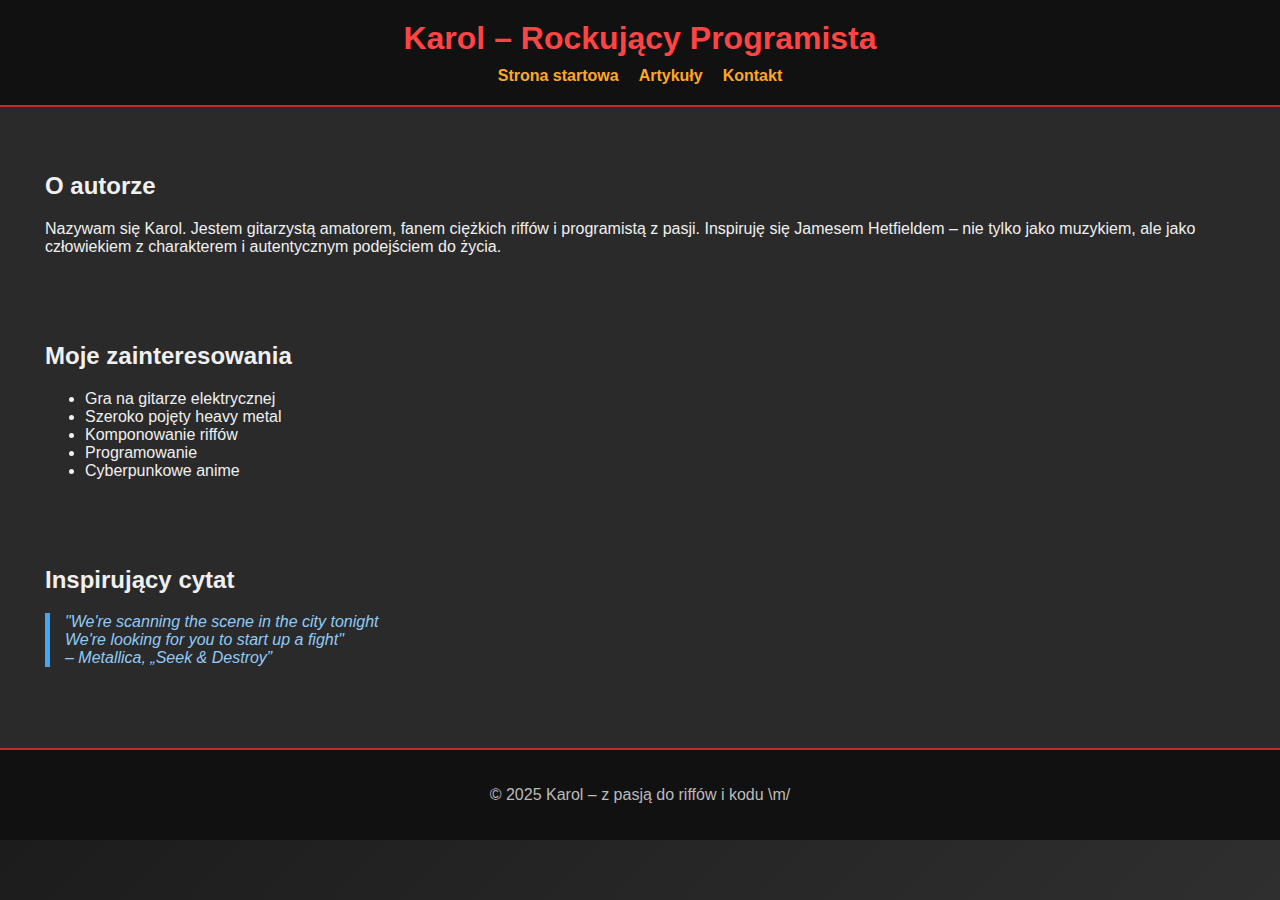
<file: index.html>
<!DOCTYPE html>
<html lang="pl">
<head>
    <meta charset="UTF-8">
    <title>O mnie – Karol</title>
    <link rel="stylesheet" href="style.css">
</head>
<body>
<header>
    <h1>Karol – Rockujący Programista</h1>
    <nav>
        <ul>
            <li><a href="index.html">Strona startowa</a></li>
            <li><a href="artykuly.html">Artykuły</a></li>
            <li><a href="kontakt.html">Kontakt</a></li>
        </ul>
    </nav>
</header>
<main>
    <section>
        <h2>O autorze</h2>
        <p>
            Nazywam się Karol. Jestem gitarzystą amatorem, fanem ciężkich riffów i programistą z pasji.
            Inspiruję się Jamesem Hetfieldem – nie tylko jako muzykiem, ale jako człowiekiem z charakterem i autentycznym podejściem do życia.
        </p>
    </section>
    <section>
        <h2>Moje zainteresowania</h2>
        <ul>
            <li>Gra na gitarze elektrycznej</li>
            <li>Szeroko pojęty heavy metal</li>
            <li>Komponowanie riffów</li>
            <li>Programowanie</li>
            <li>Cyberpunkowe anime</li>
        </ul>
    </section>
    <section>
        <h2>Inspirujący cytat</h2>
        <blockquote cite="https://genius.com/Metallica-seek-and-destroy-lyrics">
            "We're scanning the scene in the city tonight<br>
            We're looking for you to start up a fight"<br>
            – Metallica, „Seek & Destroy”
        </blockquote>
    </section>
    <button id="scrollToTop" onclick="scrollToTop()">Przewiń do góry</button>
</main>
<footer>
    <p>&copy; 2025 Karol – z pasją do riffów i kodu \m/</p>
</footer>
<script>
    // Funkcja do przewinięcia na górę strony
    function scrollToTop() {
        window.scrollTo({
            top: 0,
            behavior: 'smooth'
        });
    }

    // Pokazywanie/ukrywanie przycisku przewijania w zależności od pozycji na stronie
    window.onscroll = function() {
        const button = document.getElementById('scrollToTop');
        if (document.body.scrollTop > 300 || document.documentElement.scrollTop > 300) {
            button.style.display = 'block';
        } else {
            button.style.display = 'none';
        }
    };
</script>
</body>
</html>
</file>
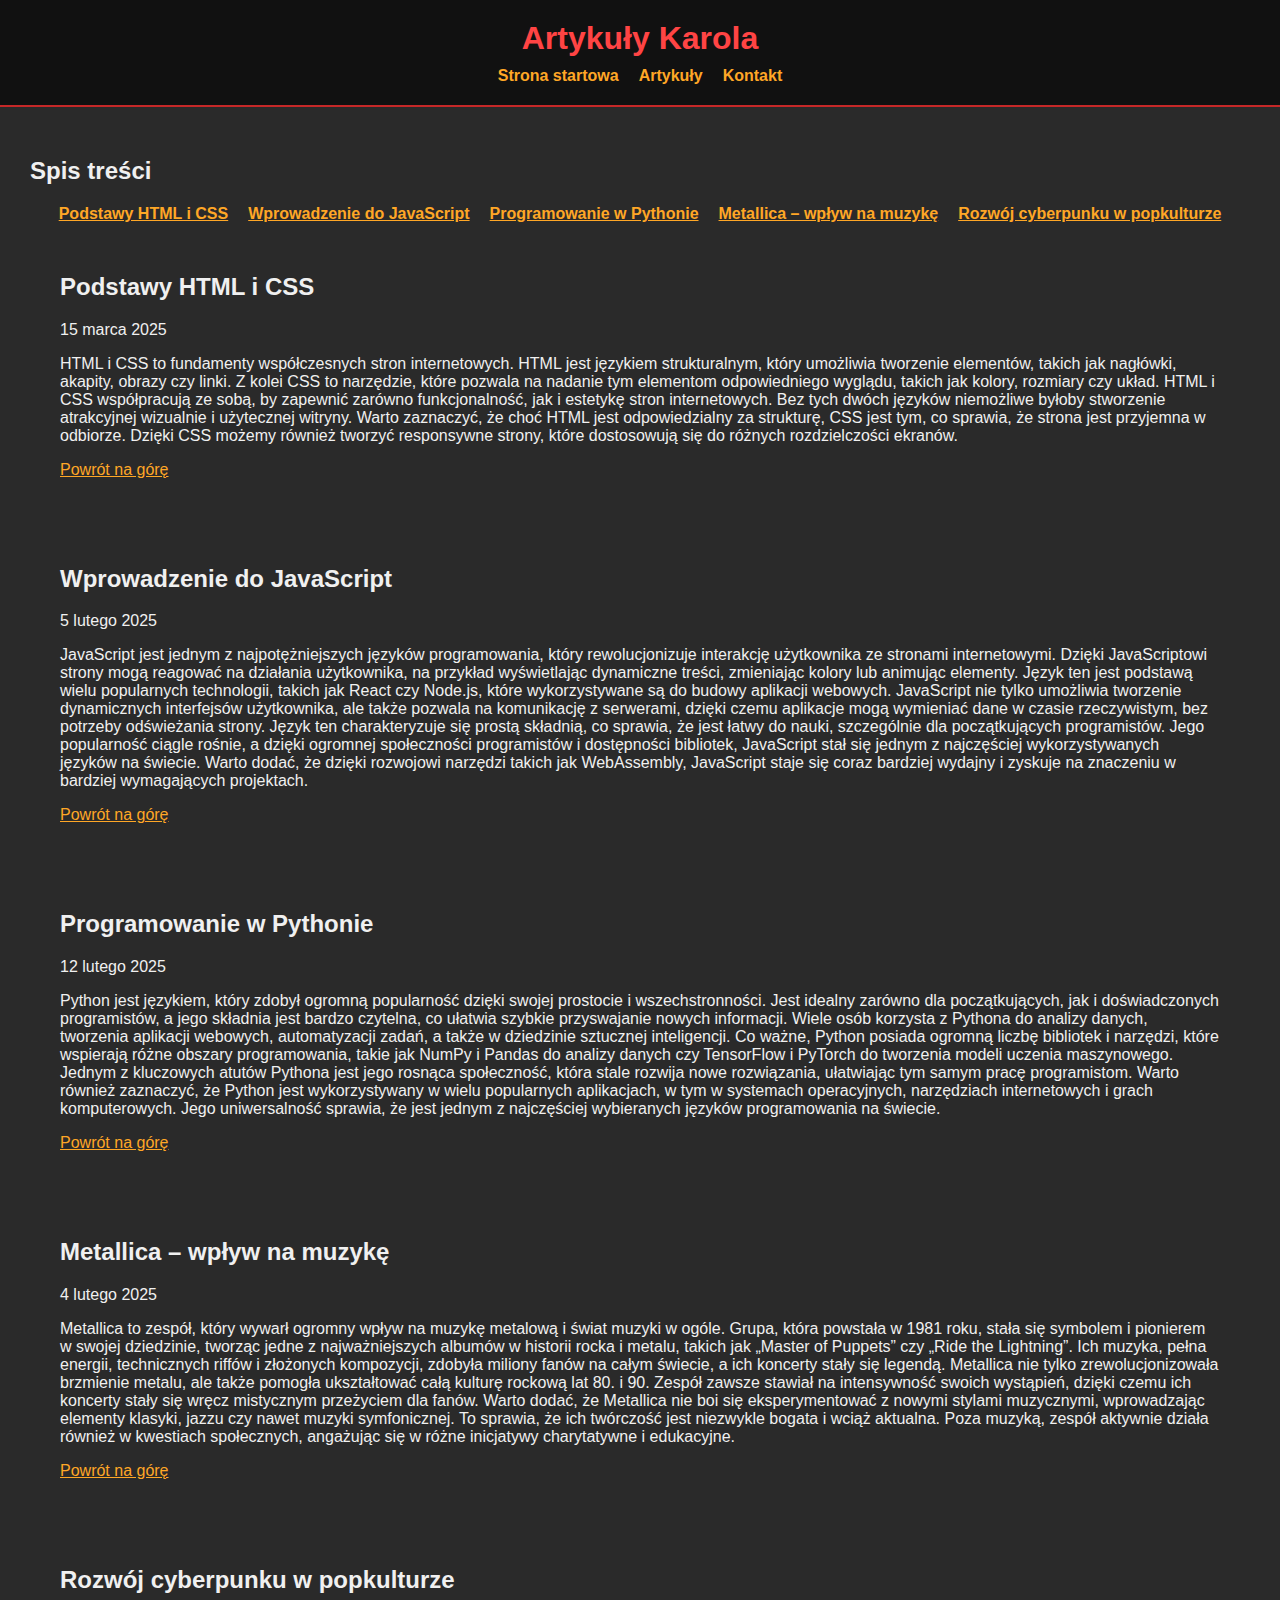
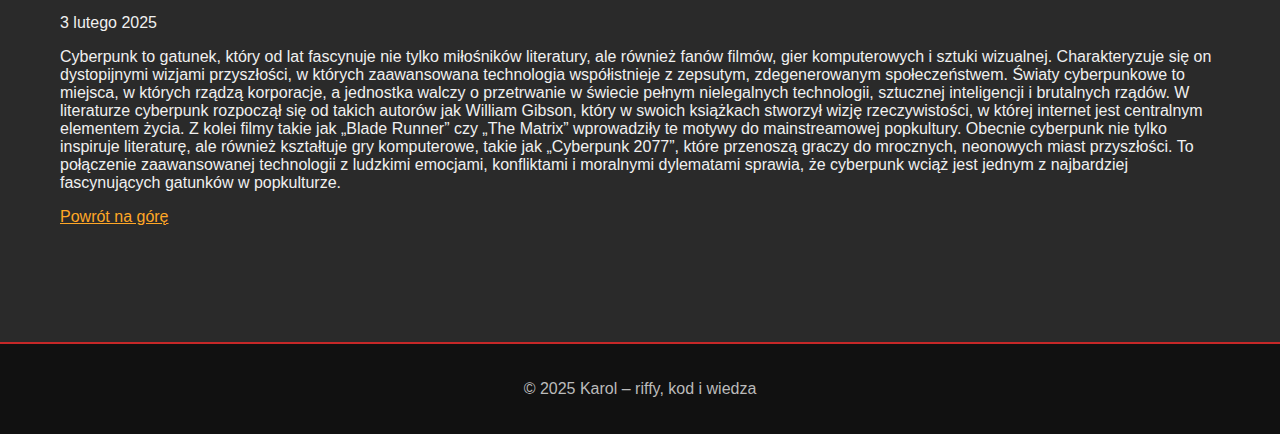
<file: artykuly.html>
<!DOCTYPE html>
<html lang="pl">
<head>
    <meta charset="UTF-8">
    <title>Artykuły</title>
    <link rel="stylesheet" href="style.css">
</head>
<body>
<header>
    <h1>Artykuły Karola</h1>
    <nav>
        <ul>
            <li><a href="index.html">Strona startowa</a></li>
            <li><a href="artykuly.html">Artykuły</a></li>
            <li><a href="kontakt.html">Kontakt</a></li>
        </ul>
    </nav>
</header>
<main>
    <nav>
        <h2>Spis treści</h2>
        <ul>
            <li><a href="#html-css">Podstawy HTML i CSS</a></li>
            <li><a href="#js">Wprowadzenie do JavaScript</a></li>
            <li><a href="#python">Programowanie w Pythonie</a></li>
            <li><a href="#metallica">Metallica – wpływ na muzykę</a></li>
            <li><a href="#cyberpunk">Rozwój cyberpunku w popkulturze</a></li>
        </ul>
    </nav>
    <section>
        <article id="html-css">
            <h2>Podstawy HTML i CSS</h2>
            <time datetime="2025-03-15">15 marca 2025</time>
            <p>HTML i CSS to fundamenty współczesnych stron internetowych. HTML jest językiem strukturalnym, który umożliwia tworzenie elementów, takich jak nagłówki, akapity, obrazy czy linki. Z kolei CSS to narzędzie, które pozwala na nadanie tym elementom odpowiedniego wyglądu, takich jak kolory, rozmiary czy układ. HTML i CSS współpracują ze sobą, by zapewnić zarówno funkcjonalność, jak i estetykę stron internetowych. Bez tych dwóch języków niemożliwe byłoby stworzenie atrakcyjnej wizualnie i użytecznej witryny. Warto zaznaczyć, że choć HTML jest odpowiedzialny za strukturę, CSS jest tym, co sprawia, że strona jest przyjemna w odbiorze. Dzięki CSS możemy również tworzyć responsywne strony, które dostosowują się do różnych rozdzielczości ekranów.</p>
            <p><a href="#top">Powrót na górę</a></p>
        </article>
        <article id="js">
            <h2>Wprowadzenie do JavaScript</h2>
            <time datetime="2025-02-17">5 lutego 2025</time>
            <p>JavaScript jest jednym z najpotężniejszych języków programowania, który rewolucjonizuje interakcję użytkownika ze stronami internetowymi. Dzięki JavaScriptowi strony mogą reagować na działania użytkownika, na przykład wyświetlając dynamiczne treści, zmieniając kolory lub animując elementy. Język ten jest podstawą wielu popularnych technologii, takich jak React czy Node.js, które wykorzystywane są do budowy aplikacji webowych. JavaScript nie tylko umożliwia tworzenie dynamicznych interfejsów użytkownika, ale także pozwala na komunikację z serwerami, dzięki czemu aplikacje mogą wymieniać dane w czasie rzeczywistym, bez potrzeby odświeżania strony. Język ten charakteryzuje się prostą składnią, co sprawia, że jest łatwy do nauki, szczególnie dla początkujących programistów. Jego popularność ciągle rośnie, a dzięki ogromnej społeczności programistów i dostępności bibliotek, JavaScript stał się jednym z najczęściej wykorzystywanych języków na świecie. Warto dodać, że dzięki rozwojowi narzędzi takich jak WebAssembly, JavaScript staje się coraz bardziej wydajny i zyskuje na znaczeniu w bardziej wymagających projektach.</p>
            <p><a href="#top">Powrót na górę</a></p>
        </article>
        <article id="python">
            <h2>Programowanie w Pythonie</h2>
            <time datetime="2025-02-12">12 lutego 2025</time>
            <p>Python jest językiem, który zdobył ogromną popularność dzięki swojej prostocie i wszechstronności. Jest idealny zarówno dla początkujących, jak i doświadczonych programistów, a jego składnia jest bardzo czytelna, co ułatwia szybkie przyswajanie nowych informacji. Wiele osób korzysta z Pythona do analizy danych, tworzenia aplikacji webowych, automatyzacji zadań, a także w dziedzinie sztucznej inteligencji. Co ważne, Python posiada ogromną liczbę bibliotek i narzędzi, które wspierają różne obszary programowania, takie jak NumPy i Pandas do analizy danych czy TensorFlow i PyTorch do tworzenia modeli uczenia maszynowego. Jednym z kluczowych atutów Pythona jest jego rosnąca społeczność, która stale rozwija nowe rozwiązania, ułatwiając tym samym pracę programistom. Warto również zaznaczyć, że Python jest wykorzystywany w wielu popularnych aplikacjach, w tym w systemach operacyjnych, narzędziach internetowych i grach komputerowych. Jego uniwersalność sprawia, że jest jednym z najczęściej wybieranych języków programowania na świecie.</p>
            <p><a href="#top">Powrót na górę</a></p>
        </article>
        <article id="metallica">
            <h2>Metallica – wpływ na muzykę</h2>
            <time datetime="2025-02-04">4 lutego 2025</time>
            <p>Metallica to zespół, który wywarł ogromny wpływ na muzykę metalową i świat muzyki w ogóle. Grupa, która powstała w 1981 roku, stała się symbolem i pionierem w swojej dziedzinie, tworząc jedne z najważniejszych albumów w historii rocka i metalu, takich jak „Master of Puppets” czy „Ride the Lightning”. Ich muzyka, pełna energii, technicznych riffów i złożonych kompozycji, zdobyła miliony fanów na całym świecie, a ich koncerty stały się legendą. Metallica nie tylko zrewolucjonizowała brzmienie metalu, ale także pomogła ukształtować całą kulturę rockową lat 80. i 90. Zespół zawsze stawiał na intensywność swoich wystąpień, dzięki czemu ich koncerty stały się wręcz mistycznym przeżyciem dla fanów. Warto dodać, że Metallica nie boi się eksperymentować z nowymi stylami muzycznymi, wprowadzając elementy klasyki, jazzu czy nawet muzyki symfonicznej. To sprawia, że ich twórczość jest niezwykle bogata i wciąż aktualna. Poza muzyką, zespół aktywnie działa również w kwestiach społecznych, angażując się w różne inicjatywy charytatywne i edukacyjne.</p>
            <p><a href="#top">Powrót na górę</a></p>
        </article>
        <article id="cyberpunk">
            <h2>Rozwój cyberpunku w popkulturze</h2>
            <time datetime="2025-02-03">3 lutego 2025</time>
            <p>Cyberpunk to gatunek, który od lat fascynuje nie tylko miłośników literatury, ale również fanów filmów, gier komputerowych i sztuki wizualnej. Charakteryzuje się on dystopijnymi wizjami przyszłości, w których zaawansowana technologia współistnieje z zepsutym, zdegenerowanym społeczeństwem. Światy cyberpunkowe to miejsca, w których rządzą korporacje, a jednostka walczy o przetrwanie w świecie pełnym nielegalnych technologii, sztucznej inteligencji i brutalnych rządów. W literaturze cyberpunk rozpoczął się od takich autorów jak William Gibson, który w swoich książkach stworzył wizję rzeczywistości, w której internet jest centralnym elementem życia. Z kolei filmy takie jak „Blade Runner” czy „The Matrix” wprowadziły te motywy do mainstreamowej popkultury. Obecnie cyberpunk nie tylko inspiruje literaturę, ale również kształtuje gry komputerowe, takie jak „Cyberpunk 2077”, które przenoszą graczy do mrocznych, neonowych miast przyszłości. To połączenie zaawansowanej technologii z ludzkimi emocjami, konfliktami i moralnymi dylematami sprawia, że cyberpunk wciąż jest jednym z najbardziej fascynujących gatunków w popkulturze.</p>
            <p><a href="#top">Powrót na górę</a></p>
        </article>
    </section>
    <button id="scrollToTop" onclick="scrollToTop()">Przewiń do góry</button>
</main>
<footer>
    <p>&copy; 2025 Karol – riffy, kod i wiedza</p>
</footer>
<script>
    function scrollToTop() {
        window.scrollTo({
            top: 0,
            behavior: 'smooth'
        });
    }

    window.onscroll = function() {
        const button = document.getElementById('scrollToTop');
        if (document.body.scrollTop > 300 || document.documentElement.scrollTop > 300) {
            button.style.display = 'block';
        } else {
            button.style.display = 'none';
        }
    };
</script>
</body>
</html>
</file>
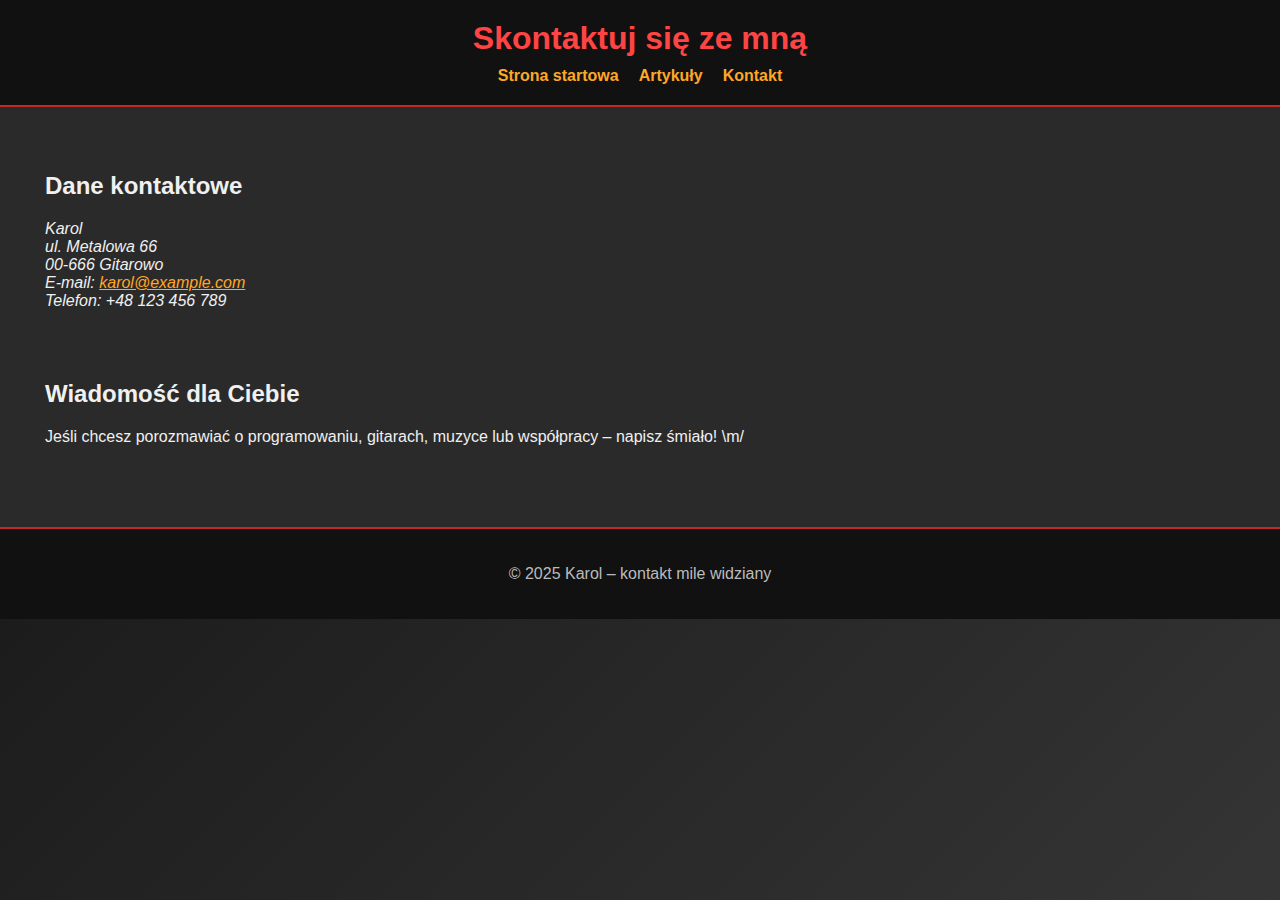
<file: kontakt.html>
<!DOCTYPE html>
<html lang="pl">
<head>
    <meta charset="UTF-8">
    <title>Kontakt</title>
    <link rel="stylesheet" href="style.css">
</head>
<body>
<header>
    <h1>Skontaktuj się ze mną</h1>
    <nav>
        <ul>
            <li><a href="index.html">Strona startowa</a></li>
            <li><a href="artykuly.html">Artykuły</a></li>
            <li><a href="kontakt.html">Kontakt</a></li>
        </ul>
    </nav>
</header>
<main>
    <section>
        <h2>Dane kontaktowe</h2>
        <address>
            Karol<br>
            ul. Metalowa 66<br>
            00-666 Gitarowo<br>
            E-mail: <a href="mailto:karol@example.com">karol@example.com</a><br>
            Telefon: +48 123 456 789
        </address>
    </section>
    <section>
        <h2>Wiadomość dla Ciebie</h2>
        <p>
            Jeśli chcesz porozmawiać o programowaniu, gitarach, muzyce lub współpracy – napisz śmiało! \m/
        </p>
    </section>
    <button id="scrollToTop" onclick="scrollToTop()">Przewiń do góry</button>
</main>
<footer>
    <p>&copy; 2025 Karol – kontakt mile widziany</p>
</footer>
<script>

    function scrollToTop() {
        window.scrollTo({
            top: 0,
            behavior: 'smooth'
        });
    }


    window.onscroll = function() {
        const button = document.getElementById('scrollToTop');
        if (document.body.scrollTop > 300 || document.documentElement.scrollTop > 300) {
            button.style.display = 'block';
        } else {
            button.style.display = 'none';
        }
    };
</script>
</body>
</html>
</file>
<file: style.css>
/* Ogólny styl – rockowy vibe */
* {
    box-sizing: border-box;
}

body {
    margin: 0;
    font-family: 'Segoe UI', Tahoma, Geneva, Verdana, sans-serif;
    background: linear-gradient(135deg, #1c1c1c, #3a3a3a);
    color: #f0f0f0;
}

/* Nagłówek */
header {
    background-color: #111;
    padding: 20px;
    text-align: center;
    border-bottom: 2px solid #c62828;
}

header h1 {
    margin: 0;
    color: #ff4444;
}

/* Nawigacja */
nav ul {
    list-style: none;
    padding: 0;
    margin: 10px 0 0 0;
    display: flex;
    justify-content: center;
    gap: 20px;
}

nav a {
    color: #ffa726;
    text-decoration: none;
    font-weight: bold;
}

nav a:hover {
    color: #ffd54f;
}

/* Przyciski */
button {
    background-color: #ffa726;
    color: white;
    border: none;
    padding: 10px 20px;
    font-size: 16px;
    cursor: pointer;
    border-radius: 5px;
    margin-top: 20px;
}

button:hover {
    background-color: #ffd54f;
}

/* Sekcje główne */
main {
    padding: 30px;
    background-color: #2a2a2a;
}

main section, main article {
    margin-bottom: 20px;
    padding: 15px;
}

main a {
    color: #ffa726;
    text-decoration: underline;
}

/* Cytat */
blockquote {
    font-style: italic;
    color: #90caf9;
    border-left: 5px solid #42a5f5;
    padding-left: 15px;
    margin-left: 0;
}

/* Kody */
pre, code {
    background-color: #000;
    color: #76ff03;
    padding: 10px;
    display: block;
    overflow-x: auto;
    font-family: 'Courier New', Courier, monospace;
}

/* Stopka */
footer {
    background-color: #111;
    color: #bbb;
    text-align: center;
    padding: 20px;
    border-top: 2px solid #c62828;
}

/* Przyciski przewijania do góry */
#scrollToTop {
    background-color: #ff4444;
    color: white;
    border: none;
    padding: 10px 20px;
    font-size: 16px;
    cursor: pointer;
    position: fixed;
    bottom: 20px;
    right: 20px;
    border-radius: 5px;
    display: none;
}

#scrollToTop:hover {
    background-color: #c62828;
}
</file>
